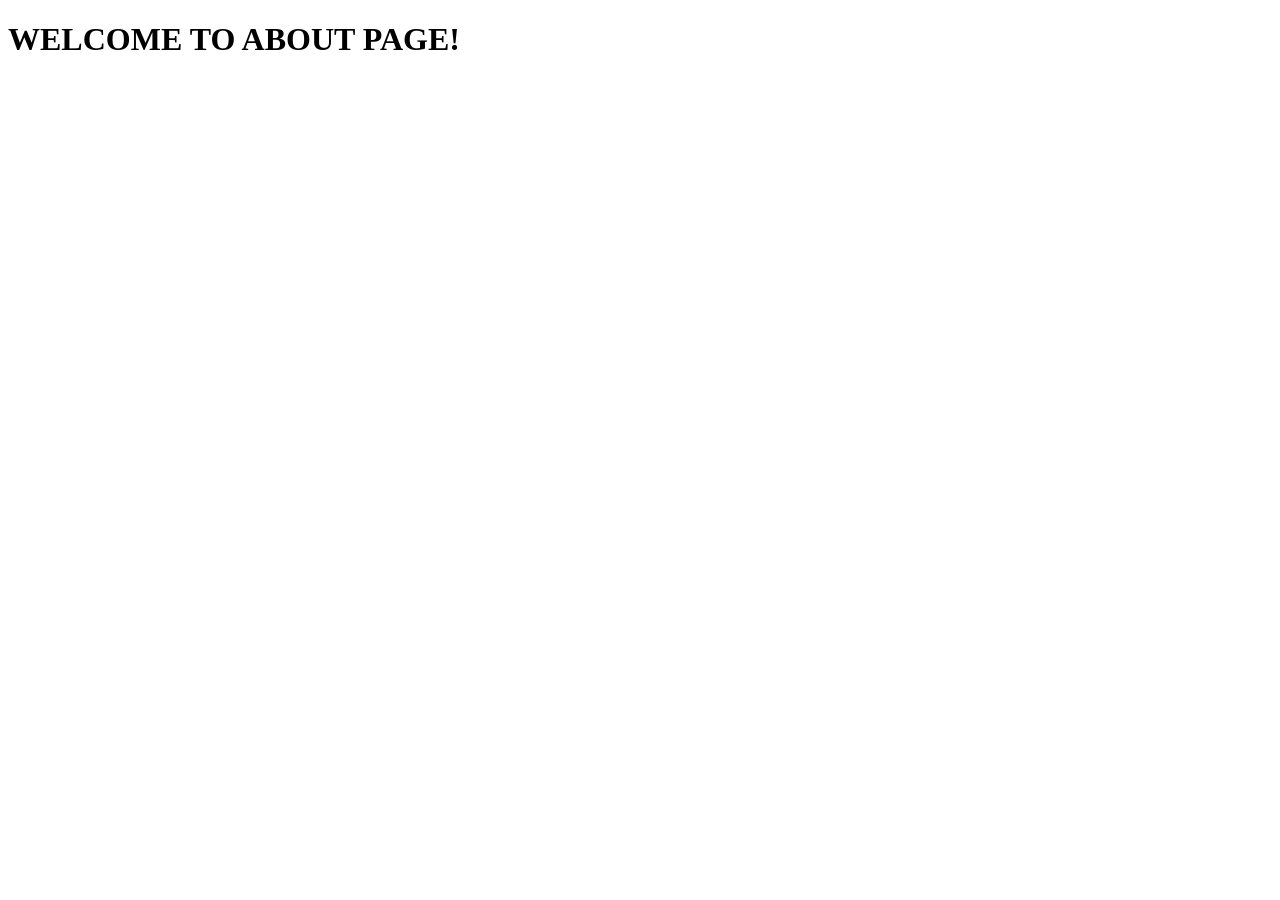
<file: index.html>
<!DOCTYPE html>
<html lang="en">
<head>
    <meta charset="UTF-8">
    <meta name="viewport" content="width=device-width, initial-scale=1.0">
    <title>WELCOME TO MY WEBSITE!</title>
</head>
<body>
    <h1><strong>WELCOME TO ABOUT PAGE!</strong></h1>
</body>
</html>
</file>
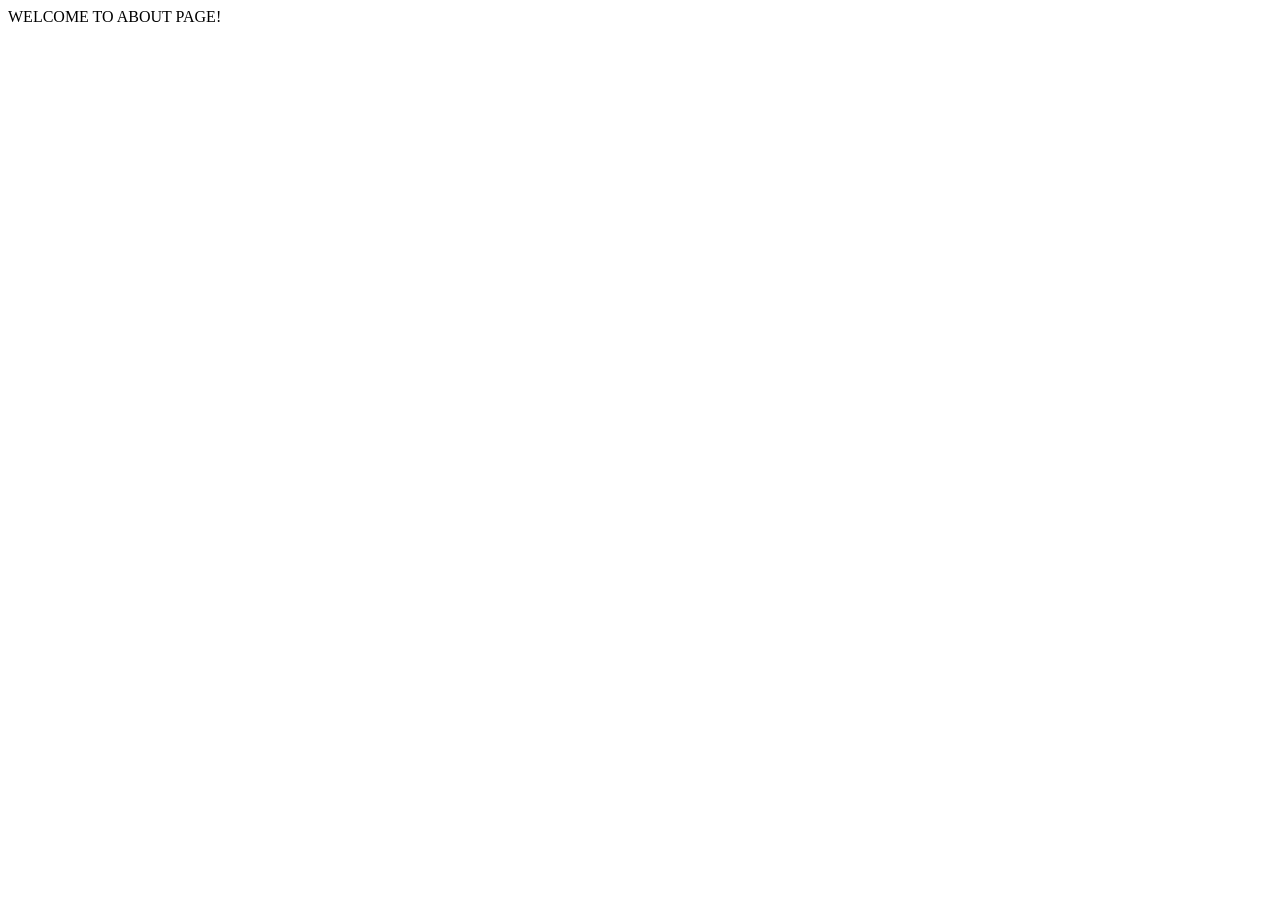
<file: about.miccabs.tech/index.html>
<!DOCTYPE html>
<html lang="en">
<head>
    <meta charset="UTF-8">
    <meta name="viewport" content="width=device-width, initial-scale=1.0">
    <title>Welcome to my Website!</title>
</head>
<body>
    <h>WELCOME TO ABOUT PAGE!</h>
</body>
</html>
</file>
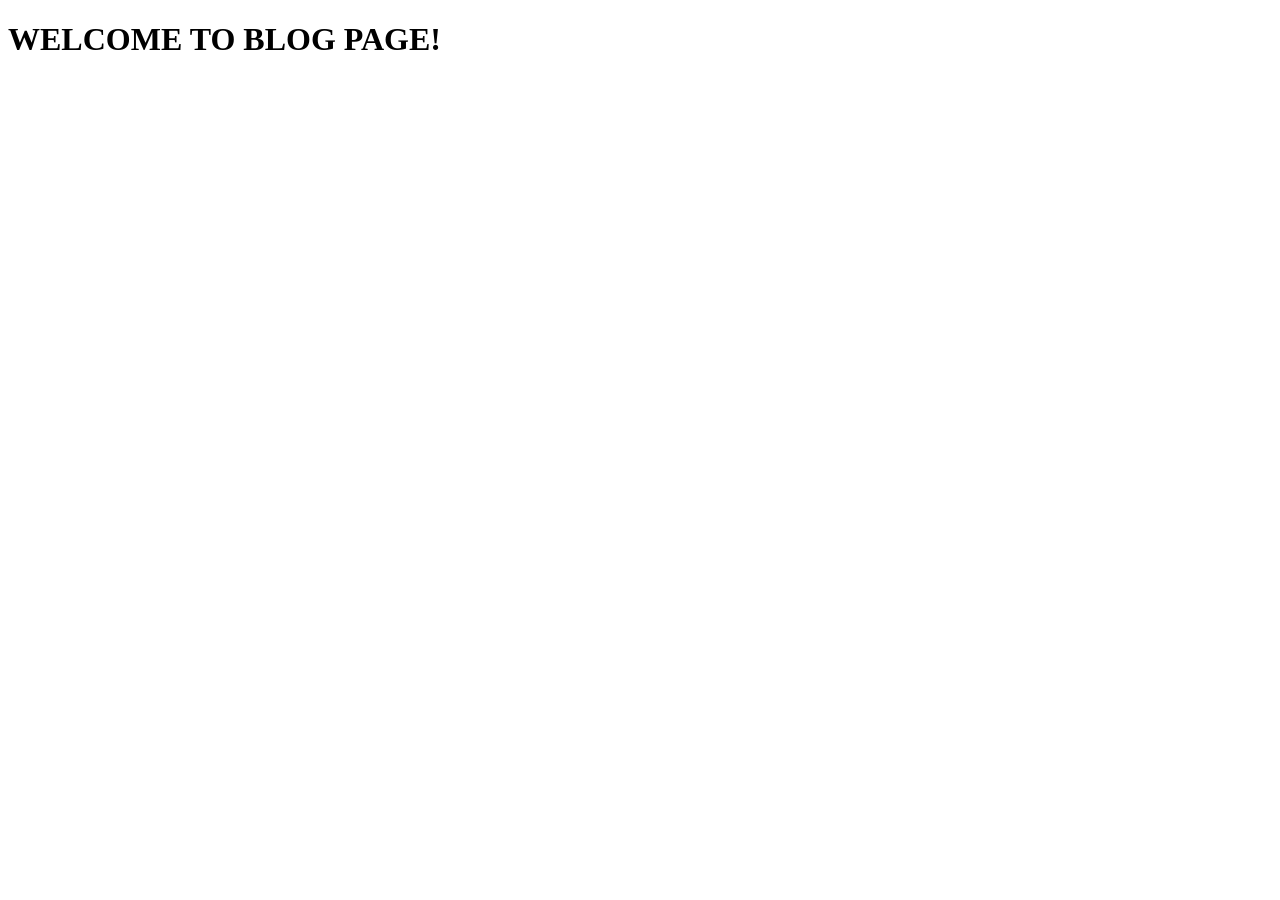
<file: blog.miccabs.tech/index.html>
<!DOCTYPE html>
<html lang="en">
<head>
    <meta charset="UTF-8">
    <meta name="viewport" content="width=device-width, initial-scale=1.0">
    <title>Welcome to my Website!</title>
</head>
<body>
    <h1><strong>WELCOME TO BLOG PAGE!</strong></h1>
</body>
</html>
</file>
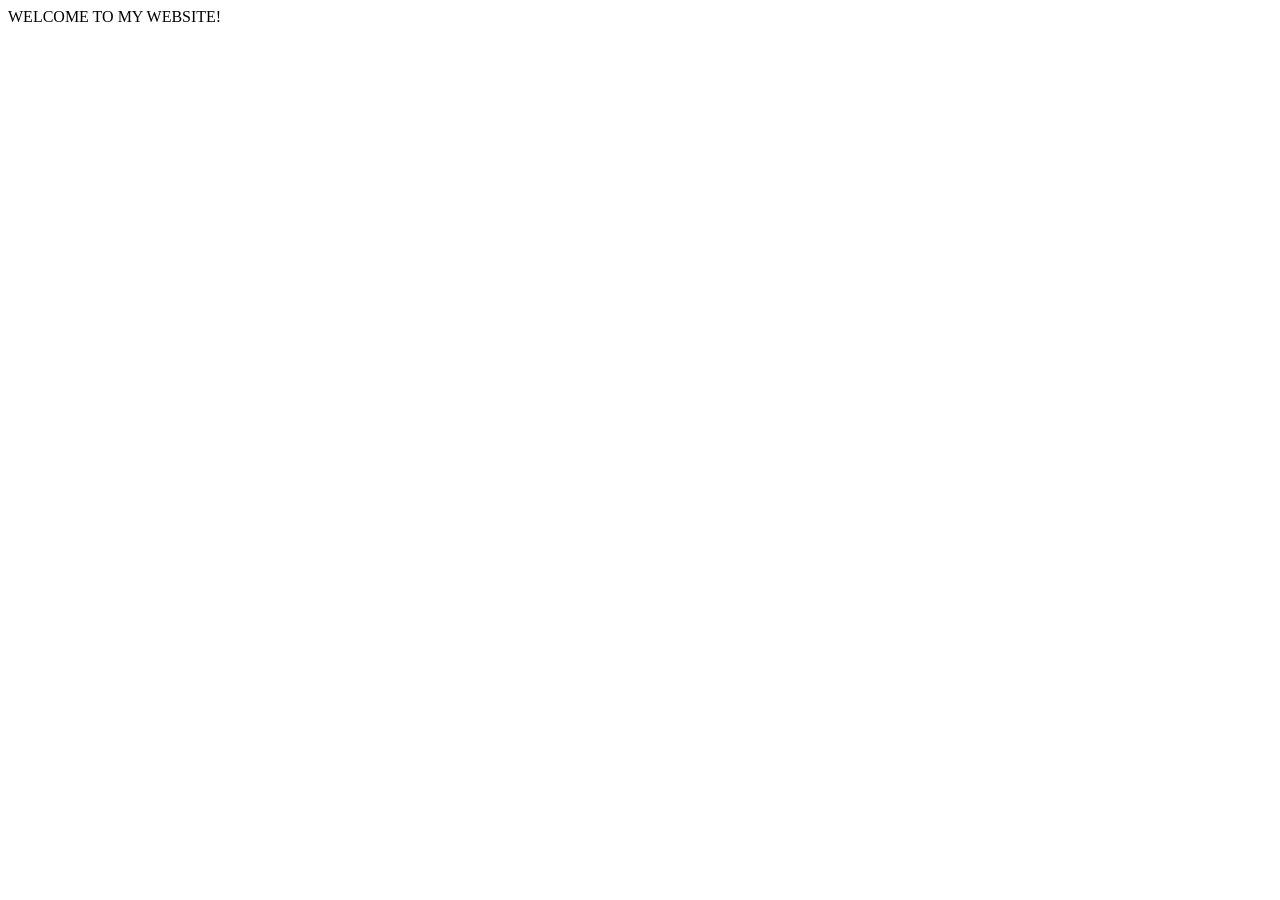
<file: miccabs.tech/index.html>
<!DOCTYPE html>
<html lang="en">
<head>
    <meta charset="UTF-8">
    <meta name="viewport" content="width=device-width, initial-scale=1.0">
    <title>Welcome to my Website!</title>
</head>
<body>
    <h>WELCOME TO MY WEBSITE!</h>
</body>
</html>
</file>
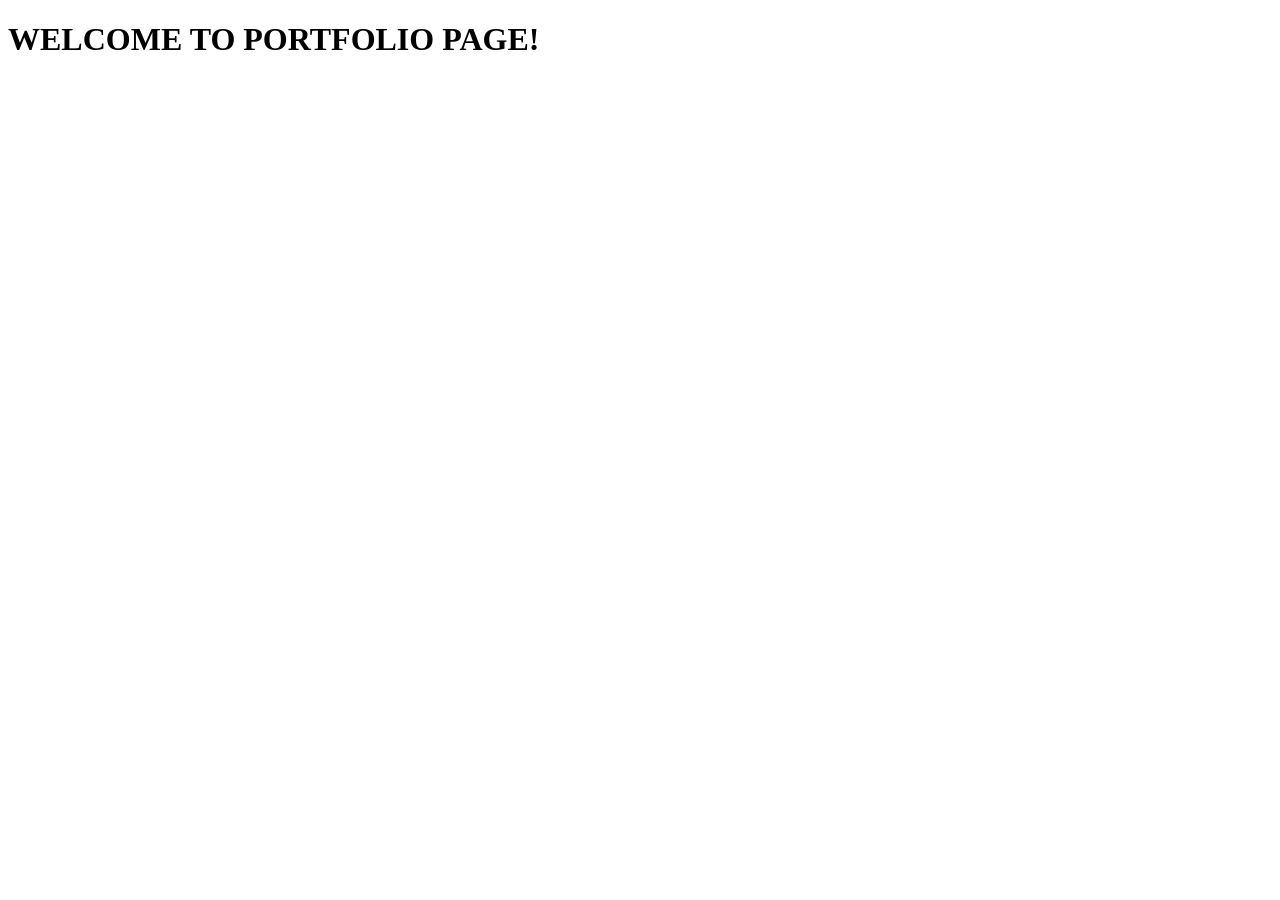
<file: portfolio.miccabs.tech/index.html>
<!DOCTYPE html>
<html lang="en">
<head>
    <meta charset="UTF-8">
    <meta name="viewport" content="width=device-width, initial-scale=1.0">
    <title>Welcome to my Website!</title>
</head>
<body>
    <h1><strong>WELCOME TO PORTFOLIO PAGE!</strong></h1>
</body>
</html>
</file>
